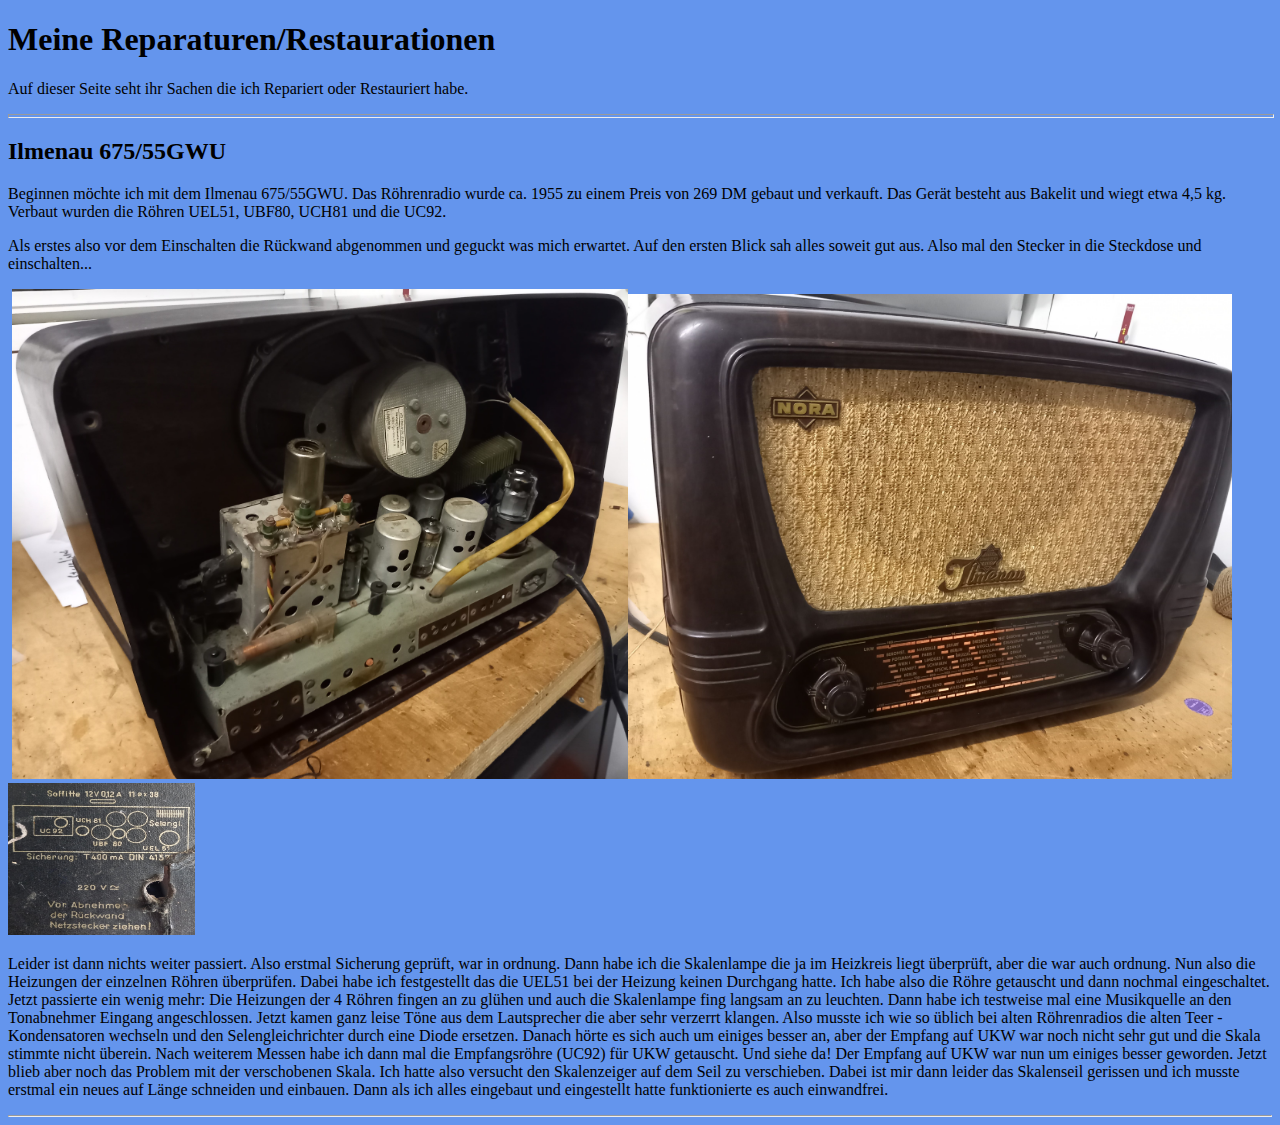
<file: reparaturen/reparaturen.html>
<!DOCTYPE html>
<html lang="de">
<head>

  
  <meta charset="UTF-8">

  
  <meta http-equiv="X-UA-Compatible" content="IE=edge">

  
  <meta name="viewport" content="width=device-width, initial-scale=1.0">

  
  
  <title>Internetseite von Matthis</title>
  <link rel="stylesheet" href="main.css">
</head>


<body>

<h1>Meine Reparaturen/Restaurationen</h1>

<p>Auf dieser Seite seht ihr Sachen die ich Repariert oder Restauriert habe.</p>
<hr style="width: 100%; height: 2px;">
<h2>Ilmenau 675/55GWU&nbsp;</h2>
Beginnen m&ouml;chte ich mit dem Ilmenau 675/55GWU. Das Röhrenradio wurde ca. 1955 zu einem Preis von 269 DM 
gebaut und verkauft. Das
Ger&auml;t besteht aus Bakelit und wiegt etwa 4,5 kg. Verbaut wurden die Röhren 
UEL51, UBF80, UCH81 und die UC92. <p>Als erstes also vor dem 
Einschalten die Rückwand abgenommen und geguckt was mich erwartet. Auf den 
ersten Blick sah alles soweit gut aus. Also mal den Stecker in die Steckdose und 
einschalten...</p>
&nbsp;<img alt="Das Radio ohne R�ckwand" height="490" src="ilmenau_675_55gwu_01.jpg" width="616"><img alt="Das Radio von vorn" height="485" src="ilmenau_675_55gwu_03.jpg" width="604"><img alt="Die Röhren" height="152" src="ilmenau_675_55gwu_02.jpg" width="187"><p>Leider ist dann nichts weiter passiert. Also erstmal Sicherung geprüft, war in 
ordnung. Dann habe ich die Skalenlampe die ja im Heizkreis liegt überprüft, aber 
die war auch ordnung. Nun also die Heizungen der einzelnen Röhren überprüfen. 
Dabei habe ich festgestellt das die UEL51 bei der Heizung keinen Durchgang 
hatte. Ich habe also die Röhre getauscht und dann nochmal eingeschaltet. Jetzt 
passierte ein wenig mehr: Die Heizungen der 4 Röhren fingen an zu glühen und 
auch die Skalenlampe fing langsam an zu leuchten. Dann habe ich testweise mal 
eine Musikquelle an den Tonabnehmer Eingang angeschlossen. Jetzt kamen ganz 
leise Töne aus dem Lautsprecher die aber sehr verzerrt klangen. Also musste ich 
wie so üblich bei alten Röhrenradios die alten Teer - Kondensatoren wechseln und 
den Selengleichrichter durch eine Diode ersetzen. 
Danach hörte es sich auch um einiges besser an, aber der Empfang auf UKW war 
noch nicht sehr gut und die Skala stimmte nicht überein. Nach weiterem Messen 
habe ich dann mal die Empfangsröhre (UC92) für UKW getauscht. Und siehe da! Der 
Empfang auf UKW war nun um einiges besser geworden. Jetzt blieb aber noch das 
Problem mit der verschobenen Skala. Ich hatte also versucht den Skalenzeiger auf 
dem Seil zu verschieben. Dabei ist mir dann leider das Skalenseil gerissen und 
ich musste erstmal ein neues auf Länge schneiden und einbauen. Dann als ich 
alles eingebaut und eingestellt hatte funktionierte es auch einwandfrei. </p>
<hr>

</body>
</html>
</file>
<file: reparaturen/main.css>
body {
    background-color: cornflowerblue;
  }
</file>
